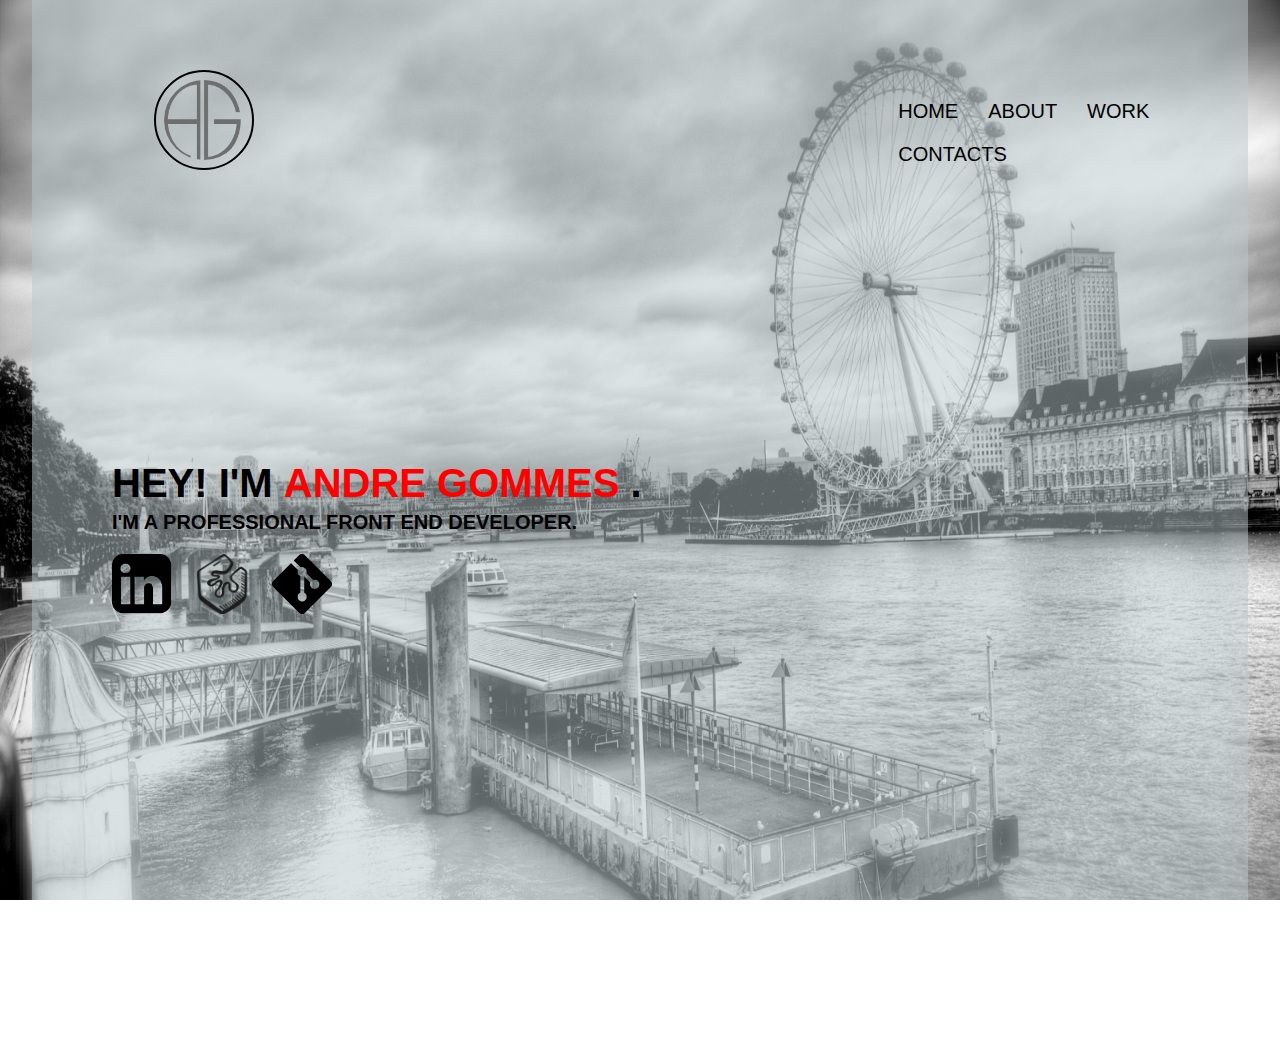
<file: index.html>
<!DOCTYPE html>
<html lang="en">
<head>
    <meta charset="UTF-8">
    <meta name="viewport" content="width=device-width, initial-scale=1.0">
    <meta http-equiv="X-UA-Compatible" content="ie=edge">
    <title>Andre Gomes</title>
    <link rel="stylesheet" href="css/style.css">
    <link rel="stylesheet" href="css/normalize.css">
</head>
<body>
    <!-- Main Wrapper -->
    <div class="main_wrapper">
        <!-- Main header -->
        <div class="header_social">
            <div class="header">
                <div class="logo">
                    <img src="img/logo.png" alt="Logo" class="logo_img">
                </div>
                <div class="main_nav">
                    <li><a href="#">Home</a></li>
                    <li><a href="#">About</a></li>
                    <li><a href="#">Work</a></li>
                    <li><a href="#">Contacts</a></li>
                </div>
            </div>
            <!-- Social Info -->
            <div class="social_info">
                <div class="social_intro">
                    <h1>Hey! i'm <strong>Andre Gommes</strong> .</h1>
                    <p class="social_p"><strong class="paragraf"> I'm a professional Front End Developer.</strong></p>
                </div>
                <div class="social_nav">
                    <li><a href="" class="icon link"></a></li>
                    <li><a href="" class="icon tree"></a></li>
                    <li><a href="" class="icon git"></a></li>
                </div>
            </div>
        </div>

    </div>
    
</body>
</html>
</file>
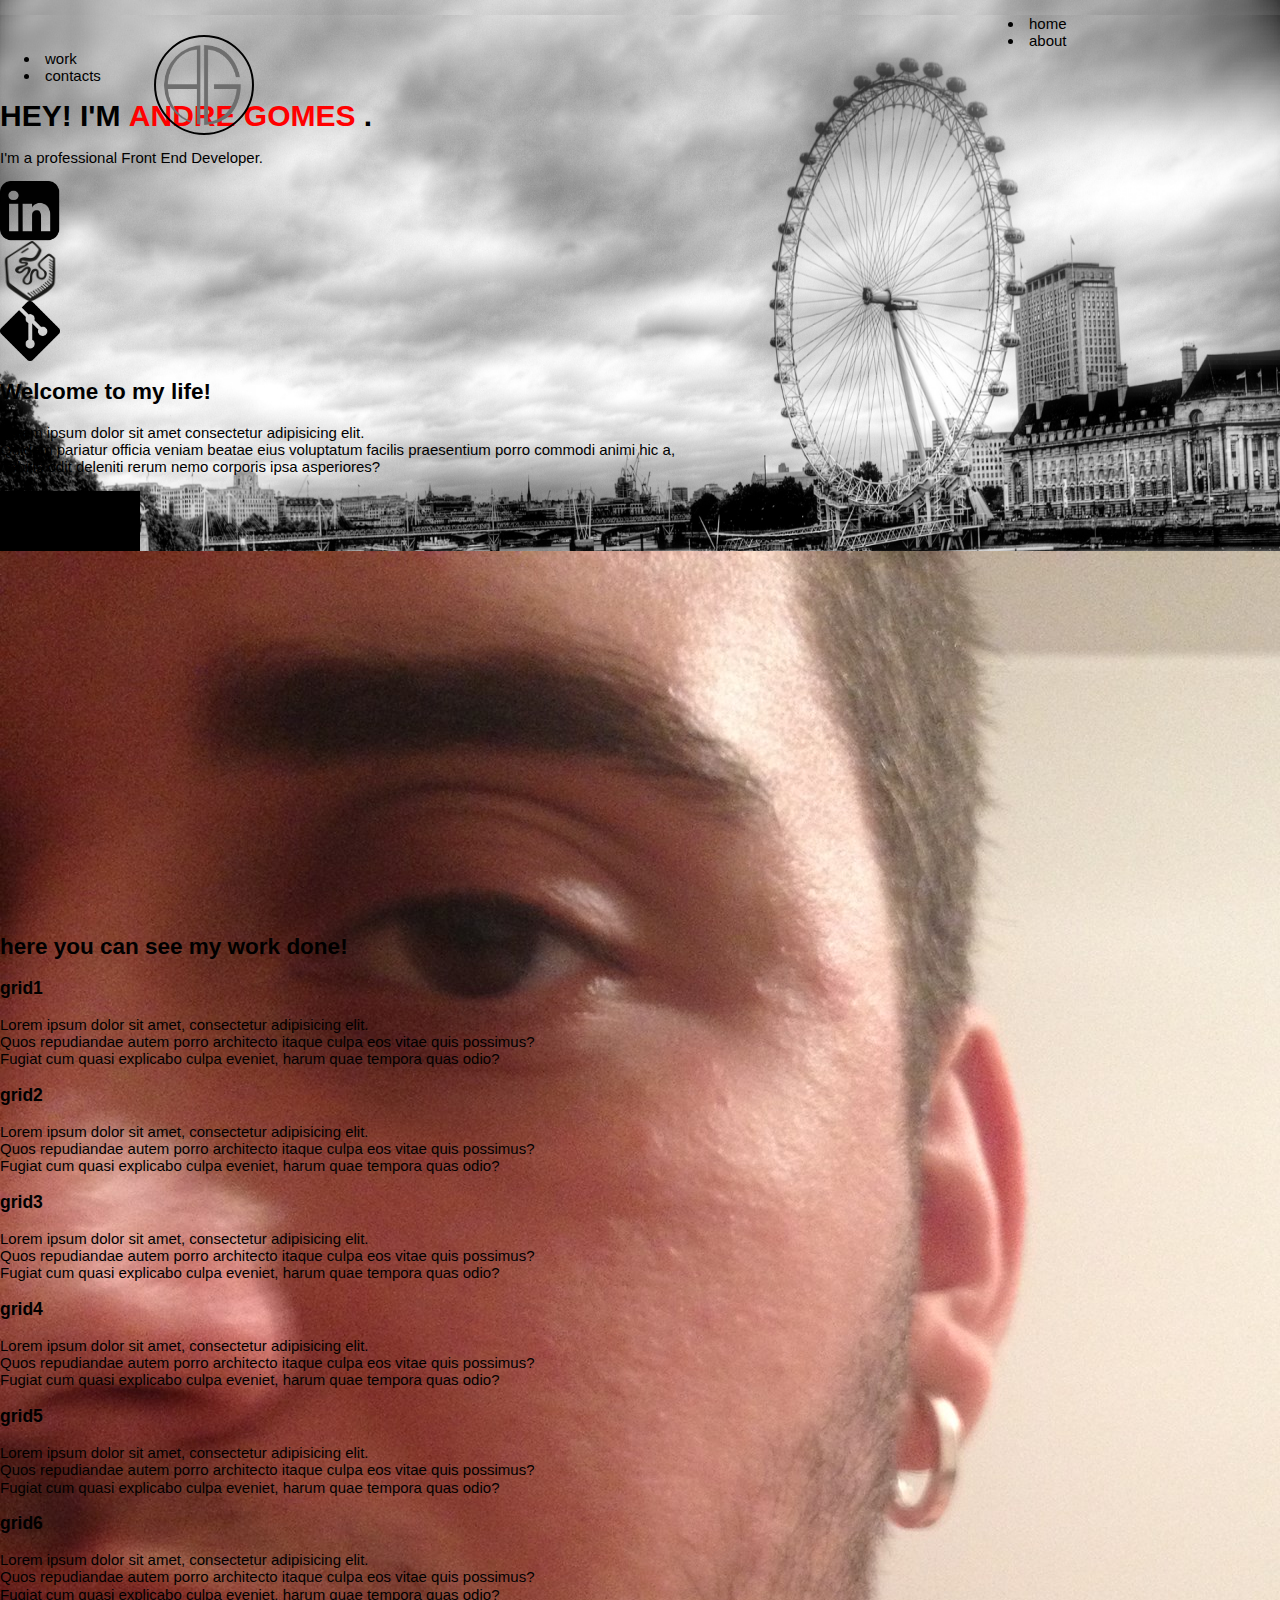
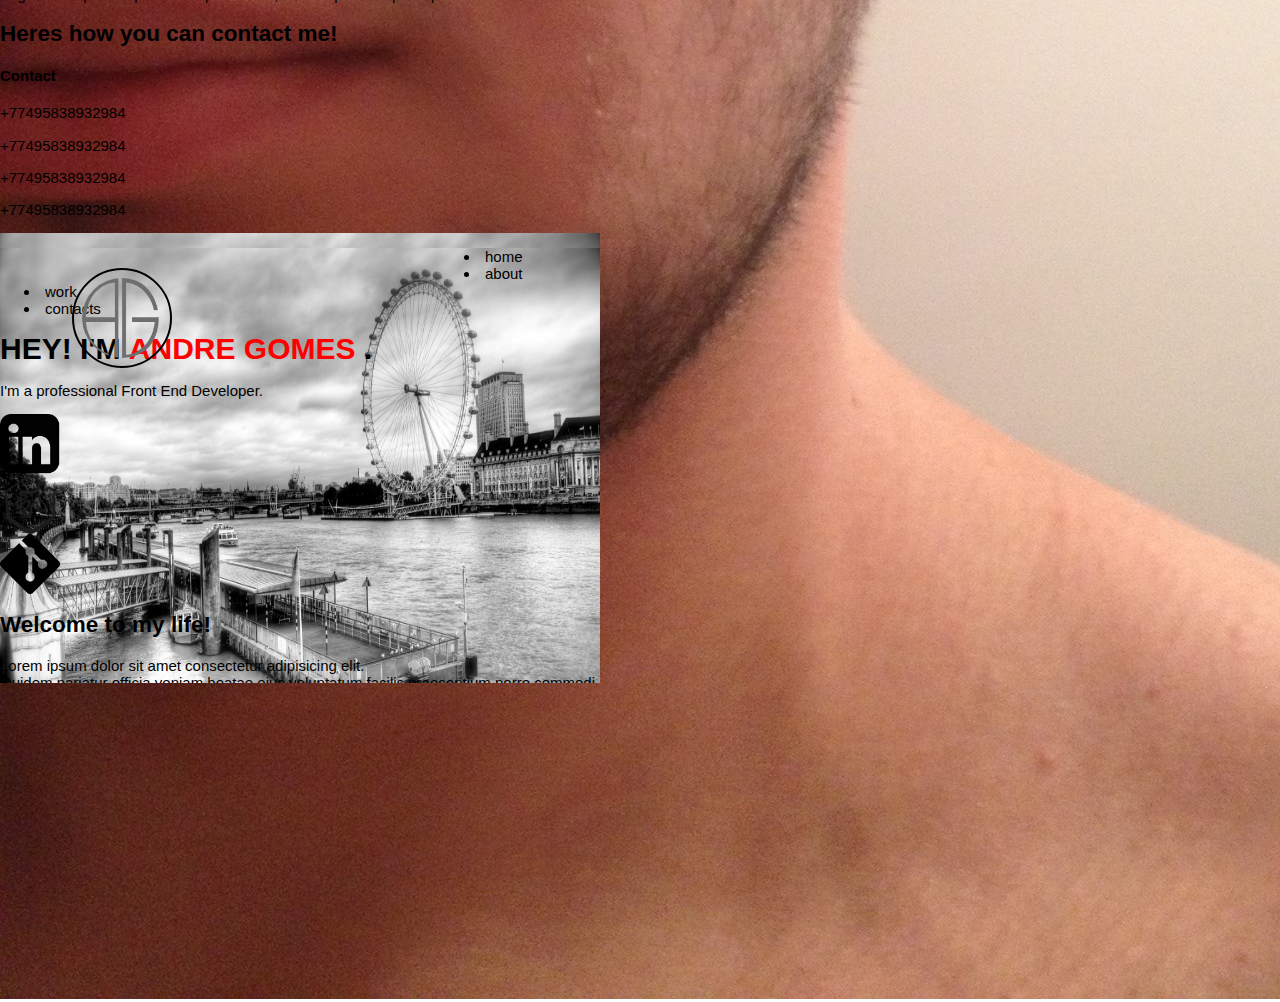
<file: contact.html>
<!DOCTYPE html>
<html lang="en">
<head>
    <meta charset="UTF-8">
    <meta name="viewport" content="width=device-width, initial-scale=1.0">
    <meta http-equiv="X-UA-Compatible" content="ie=edge">
    <title>Andre Gomes</title>
    <link rel="stylesheet" href="css/style.css">
    <link rel="stylesheet" href="css/normalize.css">
</head>
<body>
    <!-- Main Wrapper -->
    <div class="main_wrapper">
        <!-- Main header -->
        <div id="header">
            <div id"top" class="logo">
                <img src="img/logo.png" alt="Logo" class="logo_img">
            </div>
            <div class="nav">
                <ul>
                    <li><a href="#header">home</a></li>
                    <li><a href="#about">about</a></li>
                    <li><a href="#work">work</a></li>
                    <li><a href="#contact">contacts</a></li>
                </ul>
            </div>      
        </div>
        <!-- Social Intro  -->
        <div class="intro">
            <div class="text">
                <h1>Hey! i'm <strong>Andre Gomes</strong> .</h1>
                <p class="p">I'm a professional Front End Developer.</p>
            </div>
            <div class="social">
                <li><a href="" class="icon link"></a></li>
                <li><a href="" class="icon tree"></a></li>
                <li><a href="" class="icon git"></a></li>
            </div>
        </div>
        <!-- Section About -->
        <div id="about">
            <div class="text">
                <h2 class="h2">Welcome to my life!</h2>
                <p class="about_content">Lorem ipsum dolor sit amet consectetur adipisicing elit. <br>
                    Quidem pariatur officia veniam beatae eius voluptatum facilis praesentium porro commodi animi hic a, <br>
                    debitis odit deleniti rerum nemo corporis ipsa asperiores?</p>
                <a href="" class="icon face"></a>
            </div>
            </div class"foto">
                <img src="img/prefil_img.jpg" alt="Andre Gomes prefil foto" class="andre_foto">
            </div>
        </div>
        <div id="work">
            <h2 class="h2_work">here you can see my work done!</h2>
            <div class="grid_container gtext">
                <div class="grid item1 size">
                    <div class="f">
                        <h3>grid1</h3>
                    </div>
                    <p class="g_p">Lorem ipsum dolor sit amet, consectetur adipisicing elit. <br>
                        Quos repudiandae autem porro architecto itaque culpa eos vitae quis possimus? <br>
                        Fugiat cum quasi explicabo culpa eveniet, harum quae tempora quas odio?
                   </p>
                </div>
                <div class="grid item2 size">
                    <div class="f">
                        <h3>grid2</h3>
                    </div>
                    <p class="g_p">Lorem ipsum dolor sit amet, consectetur adipisicing elit. <br>
                        Quos repudiandae autem porro architecto itaque culpa eos vitae quis possimus? <br>
                        Fugiat cum quasi explicabo culpa eveniet, harum quae tempora quas odio?
                   </p>
                </div>
                <div class="grid item3 size">
                    <div class="f">
                        <h3>grid3</h3>
                    </div>
                    <p class="g_p">Lorem ipsum dolor sit amet, consectetur adipisicing elit. <br>
                        Quos repudiandae autem porro architecto itaque culpa eos vitae quis possimus? <br>
                        Fugiat cum quasi explicabo culpa eveniet, harum quae tempora quas odio?
                   </p>
                </div>
                <div class="grid item4 size">
                    <div class="f">
                        <h3>grid4</h3>
                    </div>
                    <p class="g_p">Lorem ipsum dolor sit amet, consectetur adipisicing elit. <br>
                        Quos repudiandae autem porro architecto itaque culpa eos vitae quis possimus? <br>
                        Fugiat cum quasi explicabo culpa eveniet, harum quae tempora quas odio?
                   </p>
                </div>
                <div class="grid item5 size">
                    <div class="f">
                        <h3>grid5</h3>
                    </div>
                    <p class="g_p">Lorem ipsum dolor sit amet, consectetur adipisicing elit. <br>
                        Quos repudiandae autem porro architecto itaque culpa eos vitae quis possimus? <br>
                        Fugiat cum quasi explicabo culpa eveniet, harum quae tempora quas odio?
                   </p>
                </div>
                <div class="grid item6 size">
                    <div class="f">
                        <h3>grid6</h3>
                    </div>
                    <p class="g_p">Lorem ipsum dolor sit amet, consectetur adipisicing elit. <br>
                        Quos repudiandae autem porro architecto itaque culpa eos vitae quis possimus? <br>
                        Fugiat cum quasi explicabo culpa eveniet, harum quae tempora quas odio?
                   </p>
                </div>
            </div>
        </div>
        <div id="contact">
            <h2 class="h2_contact">Heres how you can contact me!</h2>
            <div class="c_container">
                <div class="c_text">
                    <div class="text">
                        <h4>Contact</h4>
                        <p class="c_phone">+77495838932984</p>
                        <p class="c_email">+77495838932984</p>
                        <p class="c_git">+77495838932984</p>
                        <p class="c_link">+77495838932984</p>
                    </div>
                </div>
            </div>
            <div class="c_frame">
                    <iframe width="600" height="450" frameborder="0" style="border:0"
                    src="contact.html" allowfullscreen></iframe>
            </div>
        </div>
        <div id="footer">
            <div class="f_social">
                <li><a href="#top" class="icon home"></a></li>
                <li><a href="" class="icon link"></a></li>
                <li><a href="" class="icon tree"></a></li>
                <li><a href="" class="icon git"></a></li>
                <li><a href="" class="icon face"></a></li>
            </div>
        </div>
    </div>
    
</body>
</html>
</file>
<file: css/style.css>
/* body */
html, body{
    width: 100%;
    height: 100%;
    font-family: Arial, Helvetica, sans-serif;
    font-size: 15px;
    background-color: black;
    background: url(../img/london.jpg) no-repeat;
    background-size: 100% 100%;
    margin: 0%;
}
strong{
    color: red;
}
h1{
    text-transform: uppercase;
}
/* Main Atributs */

.main_wrapper{
    width: 100%;
    height: 100%;
}

.header_social{
    width: 95%;
    height: 100%;
    margin: auto;
    background-color: rgb(183, 200, 204, .5);
    color: black;
}

.header{
    width: 100%;
    height: 30%;
    float: left;
    padding-bottom: 50px;
    padding-top: 50px;
}
.logo{
    width: 80%;
    padding-top: 20px;
    float: left;
    display: inline-block;  
}
.logo_img{
    width: 80px;
    height: 80px;
    position: absolute;
    left: 12%;
    padding: 8px;
    border-radius: 50px;
    border: solid 2px black;
    overflow: hidden;
    transition-duration: 0.95s;
    transition-property: transform;
}
.logo_img:hover{
    border-color: red;
    transform: rotate(360deg);
    -webkit-transform: rotate(360deg);
}
.main_nav{
    width: 30%;
    padding-top: 20px;
    float: right;
    display: inline-block;
    text-transform: uppercase;
    font-size: 20px;
}
.main_nav li{
    float: left;
    list-style: none;
    padding: 10px 10px;
}
.social_info{
    width: 100%;
    height: 70%;
    float: left;
    font-size: 20px;
    padding-top: 40px;
}
.social_intro{
    padding-left: 80px;
    padding-top: 50px;
}
.social_p{
    margin: 0%;
    padding-bottom: 10px;
    padding-top: 5px;
    text-transform: uppercase;
    color: black;
}
.paragraf{
    color: black;
}
.social_nav{
    padding-left: 70px;
    text-transform: uppercase;
    font-size: 20px;
}
.social_nav li{
    list-style: none;
    float: left;
    padding: 10px 10px;
}
/* Icons */
.icon{
    width:100px;
    display:block;
    height:20px;
    background:black;
    color:white;
    text-decoration:none;
    padding:20px;
}
.link{
    background:url(../img/icons/linkedin.png) no-repeat center center;
    background-size:contain;
    width:20px;
    height:20px;
}
.tree{
    background:url(../img/icons/treehouse.png) no-repeat center center;
    background-size:contain;
    width:20px;
    height:20px;
}
.git{
    background:url(../img/icons/git.png) no-repeat center center;
    background-size:contain;
    width:20px;
    height:20px;
}
/* Anchore */

a{
    color: black;
    text-decoration: none;
    padding: 5px 5px;
}
a:hover{
    background-color: red;
}
</file>
